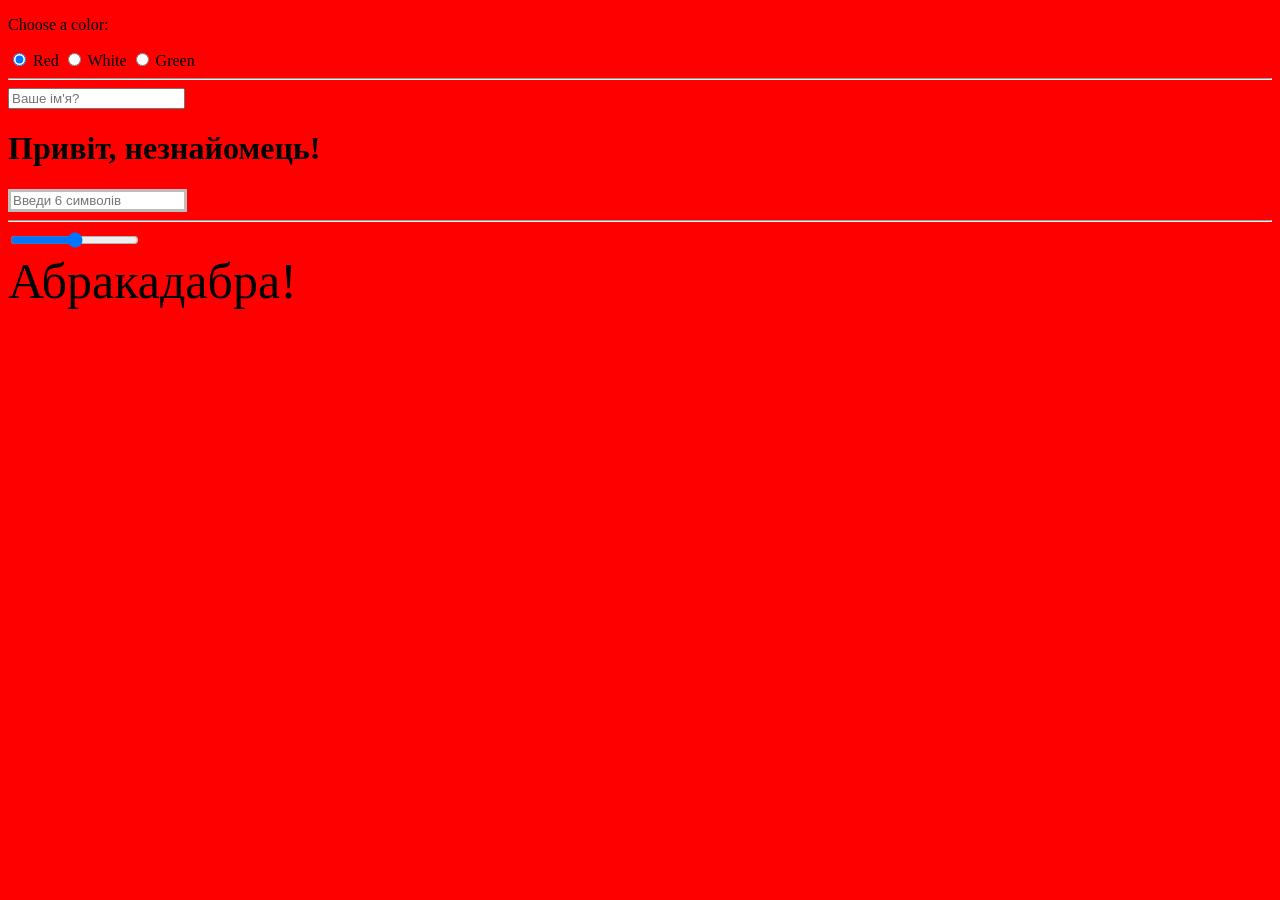
<file: index.html>
<!DOCTYPE html>
<html lang="uk">
<head>
  <meta charset="UTF-8" />
  <meta name="viewport" content="width=device-width, initial-scale=1.0" />
  <title>HW JS</title>
  <style>
    #validation-input {
      border: 3px solid #bdbdbd;
    }
    #validation-input.valid {
      border-color: #4caf50;
    }
    #validation-input.invalid {
      border-color: #f44336;
    }
  </style>
</head>
<body>

  <!-- №1 -->
  <form>
    <p>Choose a color:</p>
    <label>
      <input type="radio" name="color" value="red" checked />
      Red
    </label>
    <label>
      <input type="radio" name="color" value="white" />
      White
    </label>
    <label>
      <input type="radio" name="color" value="green" />
      Green
    </label>
  </form>

  <hr />

  <!-- №2 -->
  <input type="text" placeholder="Ваше ім'я?" id="name-input" />
  <h1>Привіт, <span id="name-output">незнайомець</span>!</h1>

  <input
    type="text"
    id="validation-input"
    data-length="6"
    placeholder="Введи 6 символів"
  />

  <hr />

  <!-- №3 -->
  <input id="font-size-control" type="range" />
  <br />
  <span id="text">Абракадабра!</span>
    <script src="homework.js"></script>

</body>
</html>
</file>
